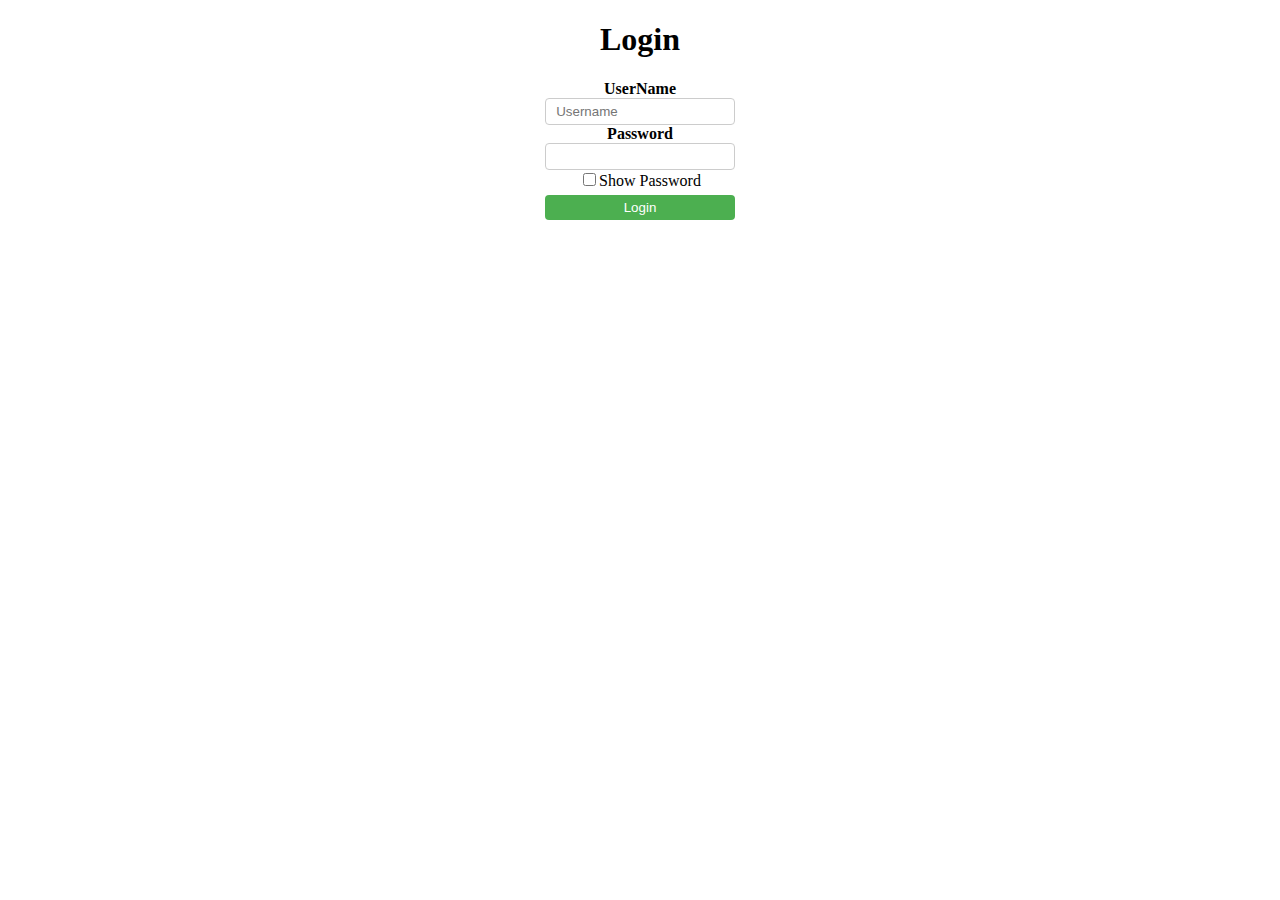
<file: Frontend/index.html>
<!DOCTYPE html>
<html>
<head>
    <link rel="stylesheet" href="css/index.css">
</head>
<body onload="CheckLogin()">
    <div id="login" class="login">
        <h1>Login</h2>
        <form id="loginForm">
            <label><b>UserName</b></label>
            <input id="UnameField" type="text" name="Uname" placeholder="Username">
            <label><b>Password</b></label>
            <input id="PassField" type="Password" name="Pass" placeholder="">
            <input type="checkbox" onclick="showPassword()" autocomplete="off">Show Password 
        </form>
        <button class="login" id="LoginButton" type="button"
        onclick="Login(document.getElementById('UnameField').value, document.getElementById('PassField').value)">Login</button>
    </div>
    <span id="menu" style="display:none">
        <button class="login" id="ReasonsUIButton" type="button"
        onclick="NavigateToPage('reasons.html')">Go to Reasons Page</button>
        <button class="login" id="RequestsUIButton" type="button"
        onclick="NavigateToPage('requests.html')">Go to Requests Page</button>
    </span>
</body>
<script defer src="src/Utils/constants.js"></script>
<script defer src="src/Utils/cookie.js"></script>
<script async src="src/Utils/common.js"></script>
<script async src="src/Utils/token.js"></script>
<script async src="src/LoginPage.js"></script>
</html>
</file>
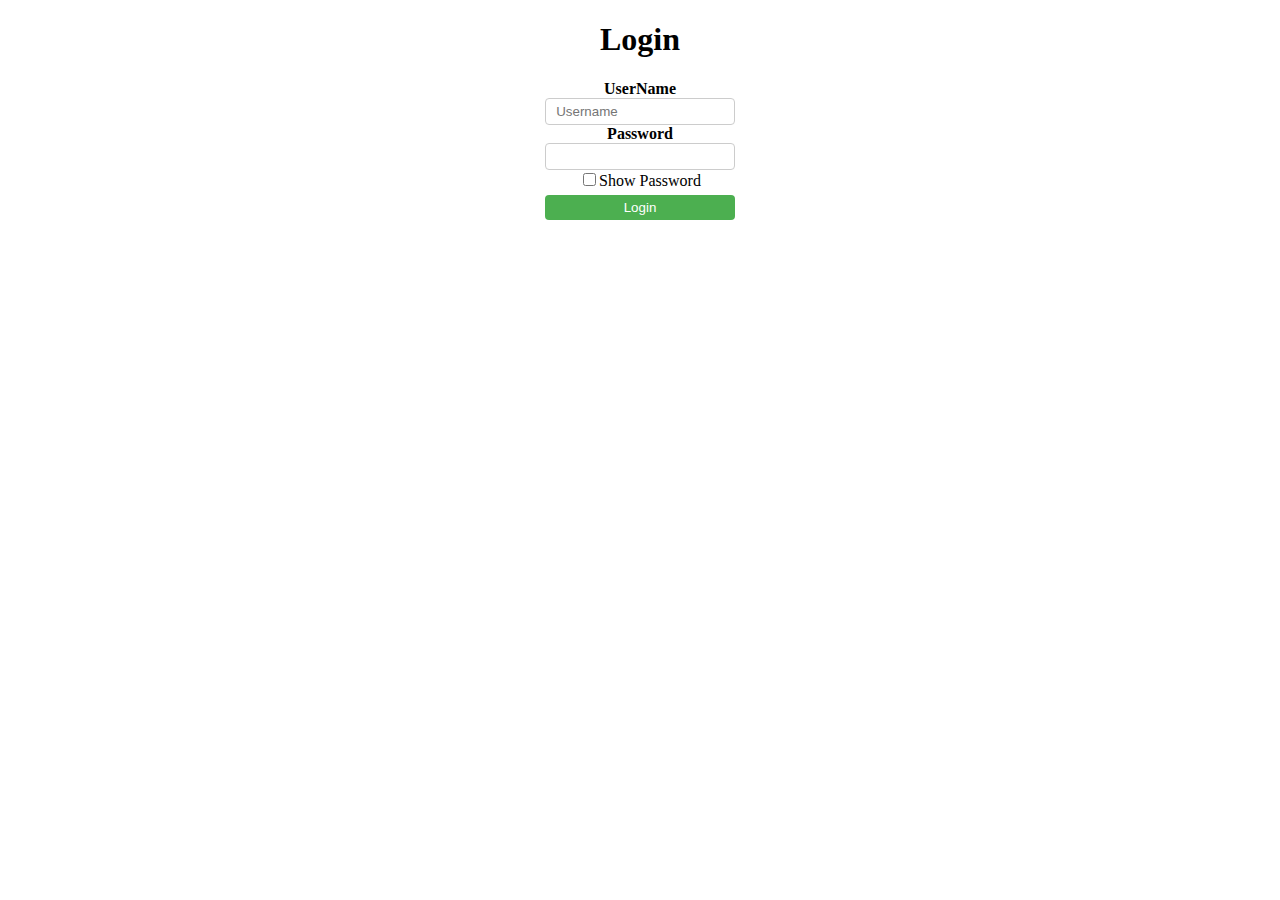
<file: Frontend/reasons.html>
<!DOCTYPE html>
<html>
<head>
    <link rel="stylesheet" href="css/index.css">
</head>
<body onload="ReasonsPageLoginValidation()">
    <h1 style="text-align: center;">Reasons why I love you</h2>
    <div id="AdminSection" style="display:none">
        <input id="AddField" type="text" class="reason" name="Add" placeholder="Enter a reason to add">
        <button class="add" id="AddReasonButton" type="button" onclick="AddAReason(document.getElementById('AddField').value)">Add a reason</button>
        <button class="reset" id="ResetButton" type="button"  onclick="ResetReasons()">Reset reasons</button>
    </div>
    <div id="ReasonSection">
        <button class="load" id="ReasonsButton" type="button" onclick="LoadAReason()">Load a reason</button>
        <div class="textBox" id="Reasonbox">I love you because ...</div>
    </div>
    <div>
        <h3 style="margin-bottom:1px;text-align: center;">Seen Reasons</h3>
        <div class="listBox" id="SeenReasons"></div>
        <button class="refresh" id="RereshButton" type="button"  onclick="GetSeenReasons()">View older reasons</button>
    </div>
</body>
<script defer src="src/Utils/constants.js"></script>
<script defer src="src/Utils/cookie.js"></script>
<script async src="src/Utils/common.js"></script>
<script async src="src/Utils/token.js"></script>
<script async src="src/Controllers/ReasonsController.js"></script>
<script async src="src/ReasonsPage.js"></script>
</html>
</file>
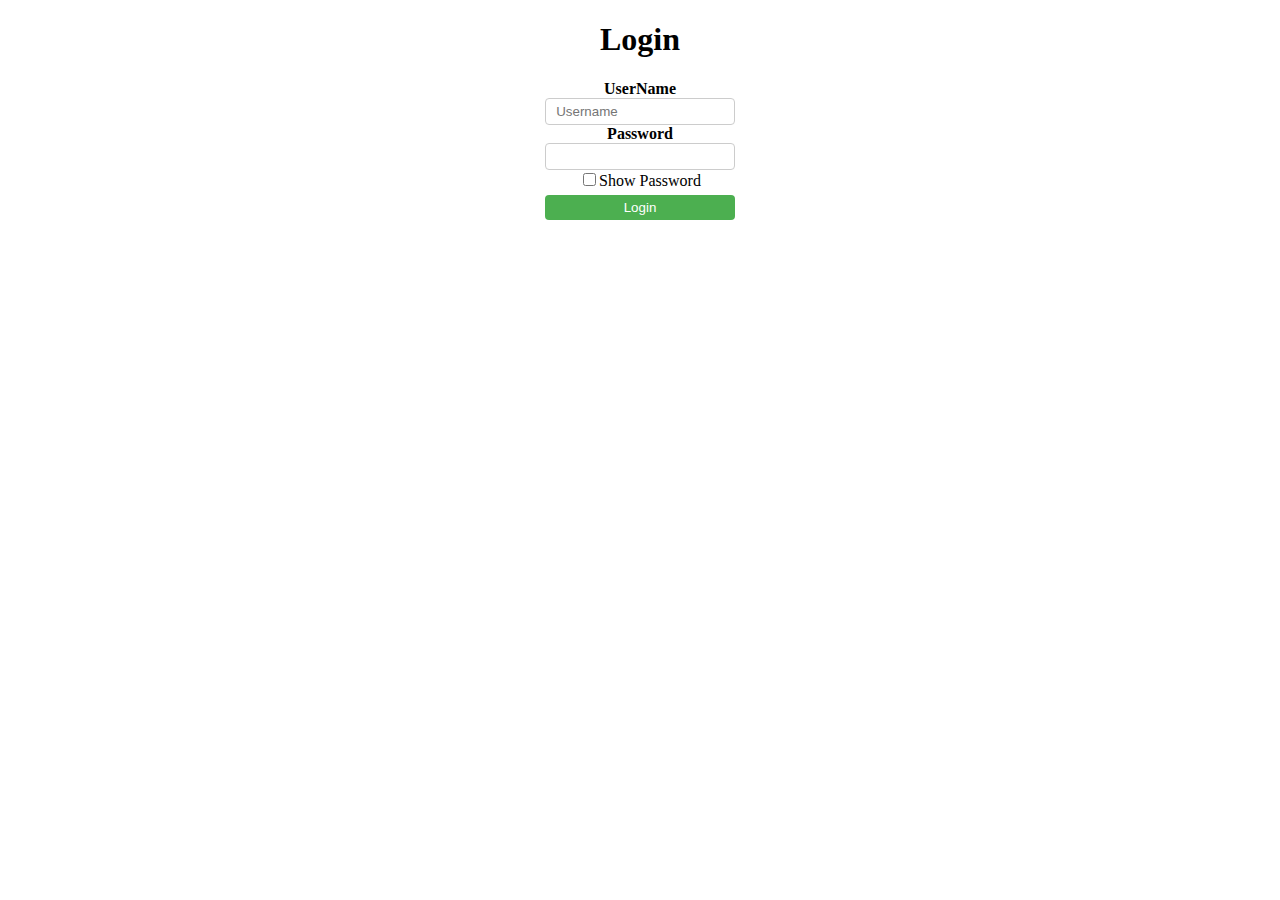
<file: Frontend/requests.html>
<!DOCTYPE html>
<html>
<head>
    <link rel="stylesheet" href="css/request.css">
</head>
<body onload="RequestsPageLoginValidation()">
    <div id="AddSection">
        <input id="AddField" type="text" class="request" name="Add" placeholder="Enter a request">
        <button class="add" id="AddRequestButton" type="button" onclick="AddRequest(document.getElementById('AddField').value)">Submit</button>
    </div>
    <div>
        <h3 style="margin-bottom:1px;text-align: center;">Pending Requests</h3>
        <div class="listBox" id="RequestIncompleteList"></div>
        <button class="refresh" id="RereshButton" type="button"  onclick="RefreshRequests()">Refresh requests</button>
    </div>
</body>
<script defer src="src/Utils/constants.js"></script>
<script defer src="src/Utils/cookie.js"></script>
<script async src="src/Utils/common.js"></script>
<script async src="src/Utils/token.js"></script>
<script async src="src/Controllers/RequestsController.js"></script>
<script async src="src/RequestsPage.js"></script>
</html>
</file>
<file: Frontend/css/index.css>
input[type=text], select {
    width: 15%;
    padding: 5px 10px;
    margin-inline: auto;
    display: block;
    border: 1px solid #ccc;
    border-radius: 4px;
    box-sizing: border-box;
}

input[type=password], select {
    width: 15%;
    padding: 5px 10px;
    margin-inline: auto;
    display: block;
    border: 1px solid #ccc;
    border-radius: 4px;
    box-sizing: border-box;
}

button[type=button] {
    width: 15%;
    margin-top: 5px;
    margin-inline: auto;
    padding: 5px 10px;
    border: none;
    display: block;
    border-radius: 4px;
    cursor: pointer;
}
 /* Region Different button colors */
button[class=add] {
    background-color:  #4CAF50;
    color: white;
}

button[class=login] {
    background-color: #4CAF50;
    color: white;
}

button[class=load] {
    background-color: rgb(61, 209, 165);
    color: white;
}

button[class=reset] {
    background-color: red;
    color: white;
}
/* EndRegion */
.textBox {
    background: ghostwhite; 
    margin-top: 15px;
    margin-inline: auto;
    border-radius: 10px;
    font-size: 20px; 
    padding: 3px;
    border: 4px solid lightgray; 
    width: 14.5%;
    vertical-align: middle;
    text-align: center;
    min-height: 25px;
}

.login {
    margin-inline: auto;
    text-align: center;
}

.listBox {
    background: ghostwhite;
    margin-top: 15px;
    margin-inline: auto;
    border-radius: 10px;
    font-size: 20px;
    padding: 5px;
    border: 4px solid lightgray;
    width: 35%;
    text-align: center;
    min-height: 150px;
    max-height: 250px;
    overflow: scroll;
    display: block;
}

ul {
    display: flex;
    margin: 5px;
    padding: 5px;
    align-items: center;
  }
  
ul>button {
    margin-left: 5px;
    padding: 5px;
    cursor: pointer;
}
</file>
<file: Frontend/css/request.css>
input[type=text], select {
    width: 10%;
    padding: 5px 10px;
    margin: 6px 0;
    display: block;
    border: 1px solid #ccc;
    border-radius: 4px;
    box-sizing: border-box;
}

input[class=request], select {
    width: 30%;
    margin: auto;
}

button[type=button] {
    width: 30%;
    margin-top: 5px;
    margin-inline: auto;
    padding: 5px 10px;
    border: none;
    display: block;
    border-radius: 4px;
    cursor: pointer;
}

button[class=add] {
    background-color:  #4CAF50;
    color: white;
}

button[class=refresh] {
    width: 40%;
    background-color: rgb(61, 209, 165);
    color: white;
}

.listBox {
    background: ghostwhite;
    margin-top: 15px;
    margin-inline: auto;
    border-radius: 10px;
    font-size: 20px;
    padding: 5px;
    border: 4px solid lightgray;
    width: 40%;
    text-align: center;
    min-height: 150px;
    max-height: 150px;
    overflow: scroll;
    display: block;
}

ul {
    display: flex;
    margin: 5px;
    padding: 5px;
    align-items: center;
  }
  
ul>button {
    margin-left: 5px;
    padding: 5px;
    cursor: pointer;
}
</file>
